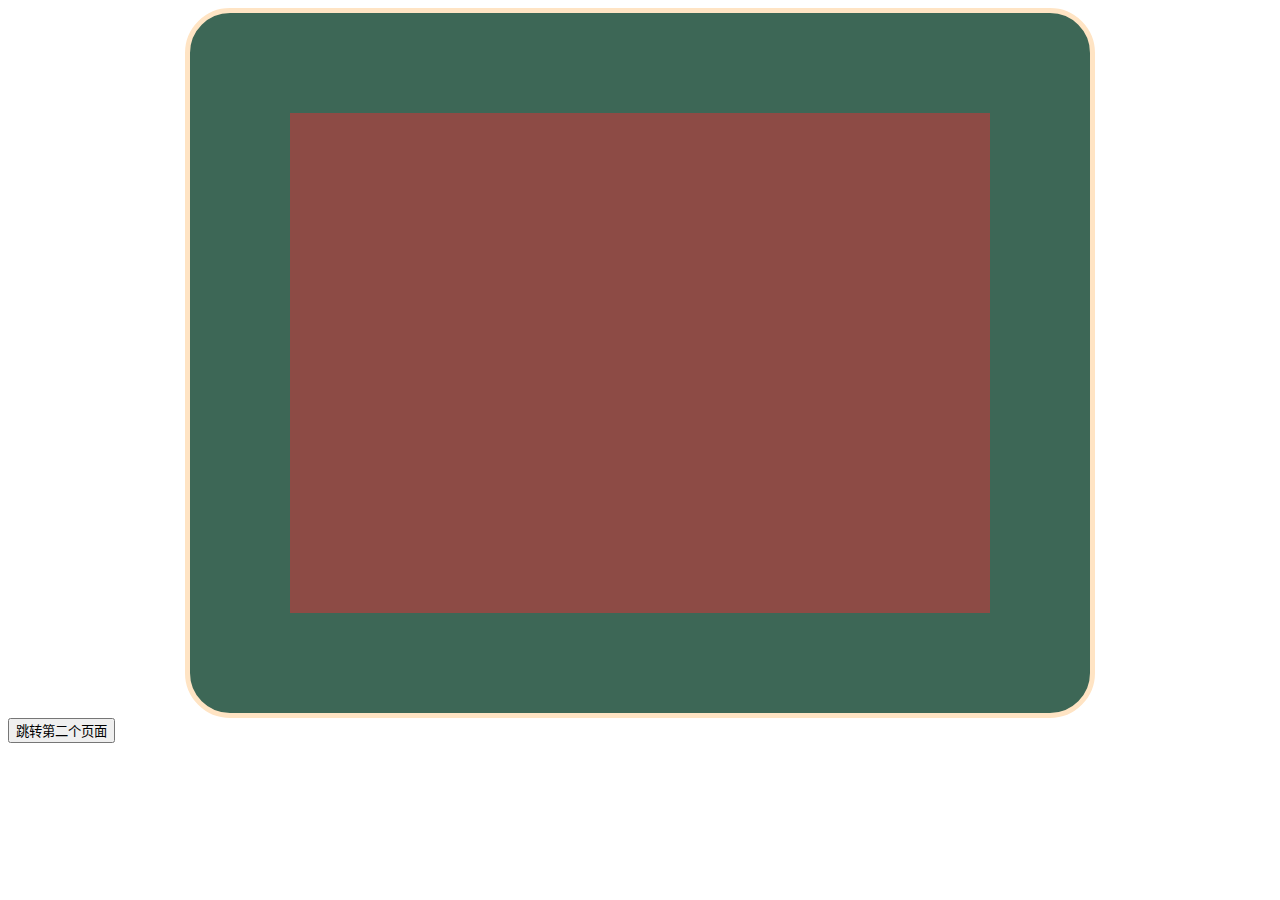
<file: index.html>
<!DOCTYPE html>
<html lang="zh-CN">
<head>
    <meta charset="UTF-8">
    <title>Title</title>
    <link rel="stylesheet" href="style.css"/>
</head>
<body>
   
   <div id="container">
    <div id="content"></div>
   </div>
   </div>
  <strong><button type="button" value="跳转第二个页面" onclick="jump()">跳转第二个页面</button></strong>
</body>
<script>
    function jump() {
        window.location.href = 'index1.html'
    }
</script>
</html>
</file>
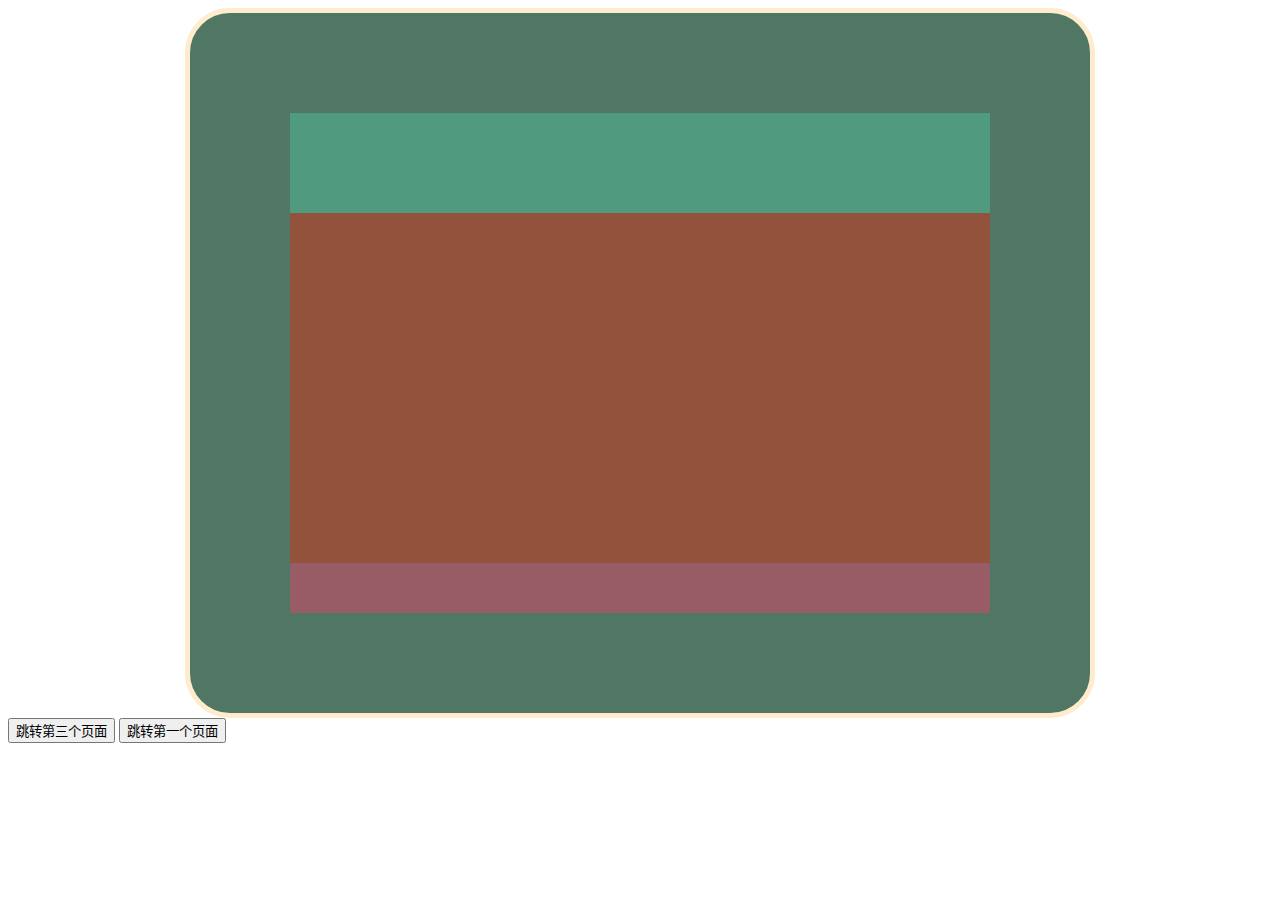
<file: index1.html>
<!DOCTYPE html>
<html lang="zh-CN">
<head>
    <meta charset="UTF-8">
    <title>Title</title>
    <link rel="stylesheet" href="style1.css"/>
</head>
<body>
   
   <div id="container">
    <div id="content">
        <div id="conttcn"></div>
        <div id="ciiind"></div>
        <div id="contry"></div>
    </div>
   </div>
   </div>
   <button type="button" value="跳转页面" onclick="jump()">跳转第三个页面</button>
   <button type="button" value="跳转页面" onclick="jump1()">跳转第一个页面</button>
</body>
<script>
    function jump() {
        window.location.href = 'index2.html'
    }
    function jump1() {
        window.location.href = 'index.html'
    }

</script>
</html>
</file>
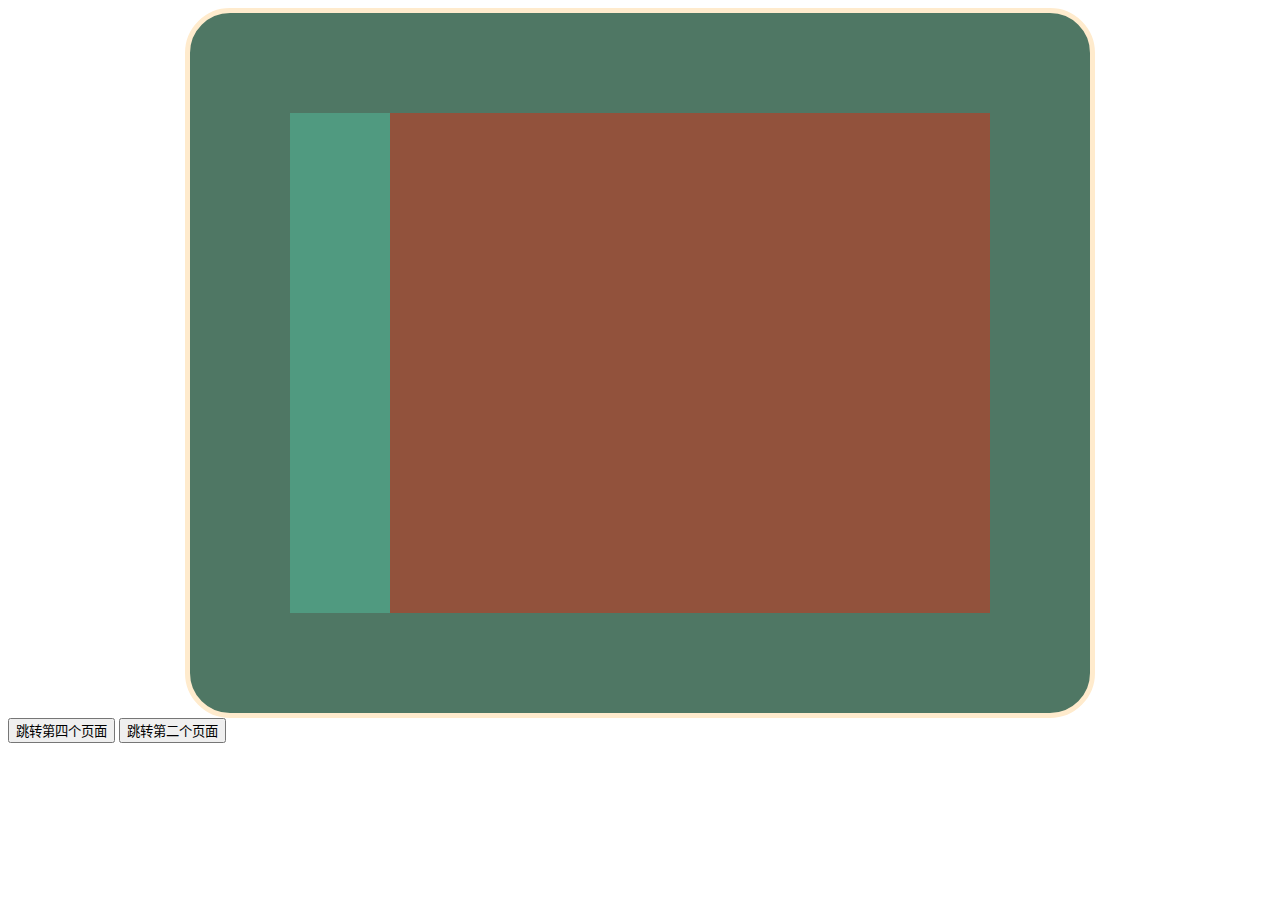
<file: index2.html>
<!DOCTYPE html>
<html lang="zh-CN">
<head>
    <meta charset="UTF-8">
    <title>Title</title>
    <link rel="stylesheet" href="style2.css"/>
</head>
<body>
    
   <div id="container">
    <div id="content">
        <div id="conttcn"></div>
    </div>
   </div>
   </div>
   <button type="button" value="跳转页面" onclick="jump()">跳转第四个页面</button>
   <button type="button" value="跳转页面" onclick="jump1()">跳转第二个页面</button>
</body>
<script>
    function jump() {
        window.location.href = 'index3.html'
    }
    function jump1() {
        window.location.href = 'index1.html'
    }
</script>
</html>
</file>
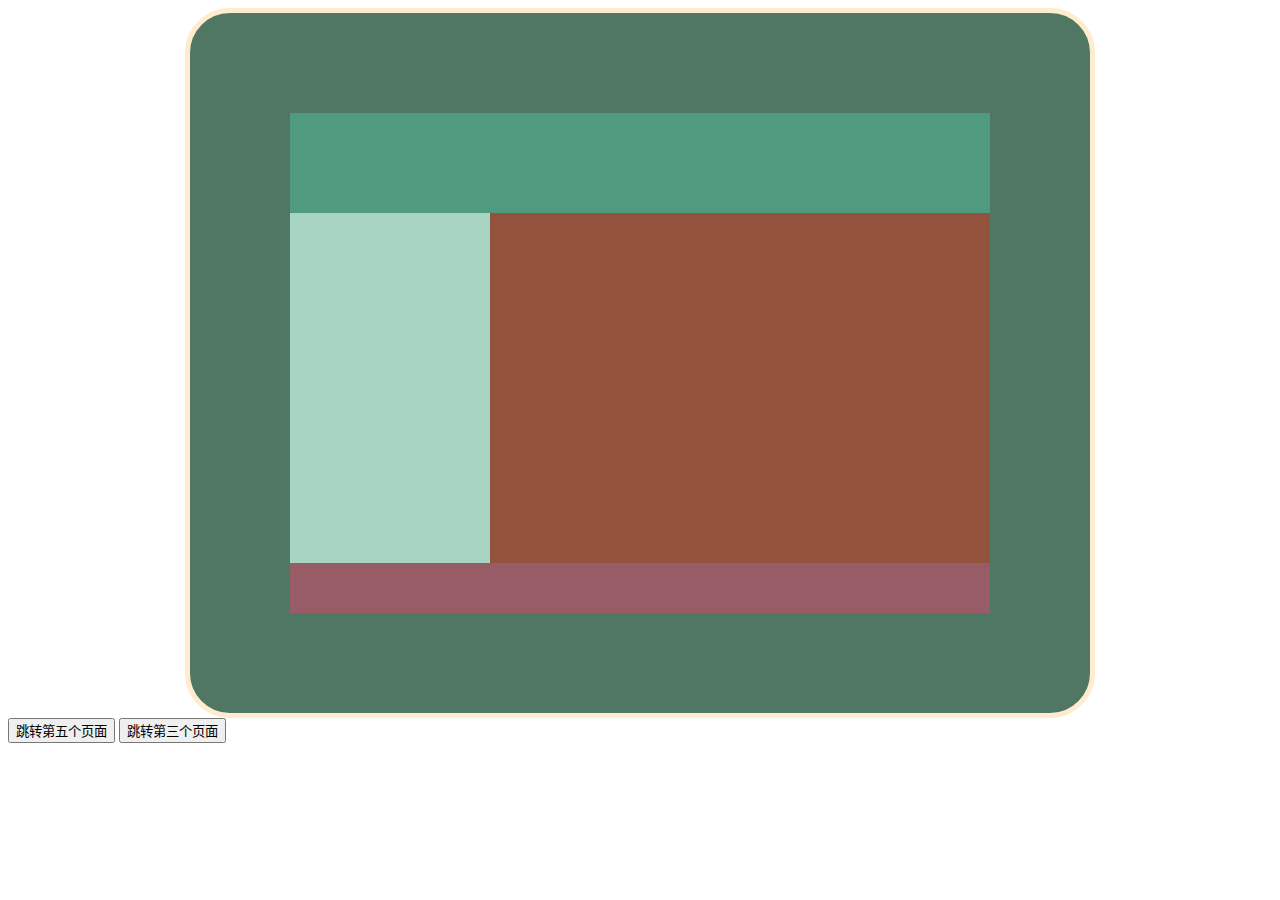
<file: index3.html>
<!DOCTYPE html>
<html lang="zh-CN">
<head>
    <meta charset="UTF-8">
    <title>Title</title>
    <link rel="stylesheet" href="style3.css"/>
</head>
<body>
    
   <div id="container">
    <div id="content">
        <div id="conttcn"></div>
        <div id="ciiind">
            <div id="chnkh"></div>
        </div>
        <div id="contry"></div>
    </div>
   </div>
   </div>
   <button type="button" value="跳转页面" onclick="jump()">跳转第五个页面</button>
   <button type="button" value="跳转页面" onclick="jump1()">跳转第三个页面</button>
</body>
<script>
    function jump() {
        window.location.href = 'index4.html'
    }
    function jump1() {
        window.location.href = 'index2.html'
    }
</script>
</html>
</file>
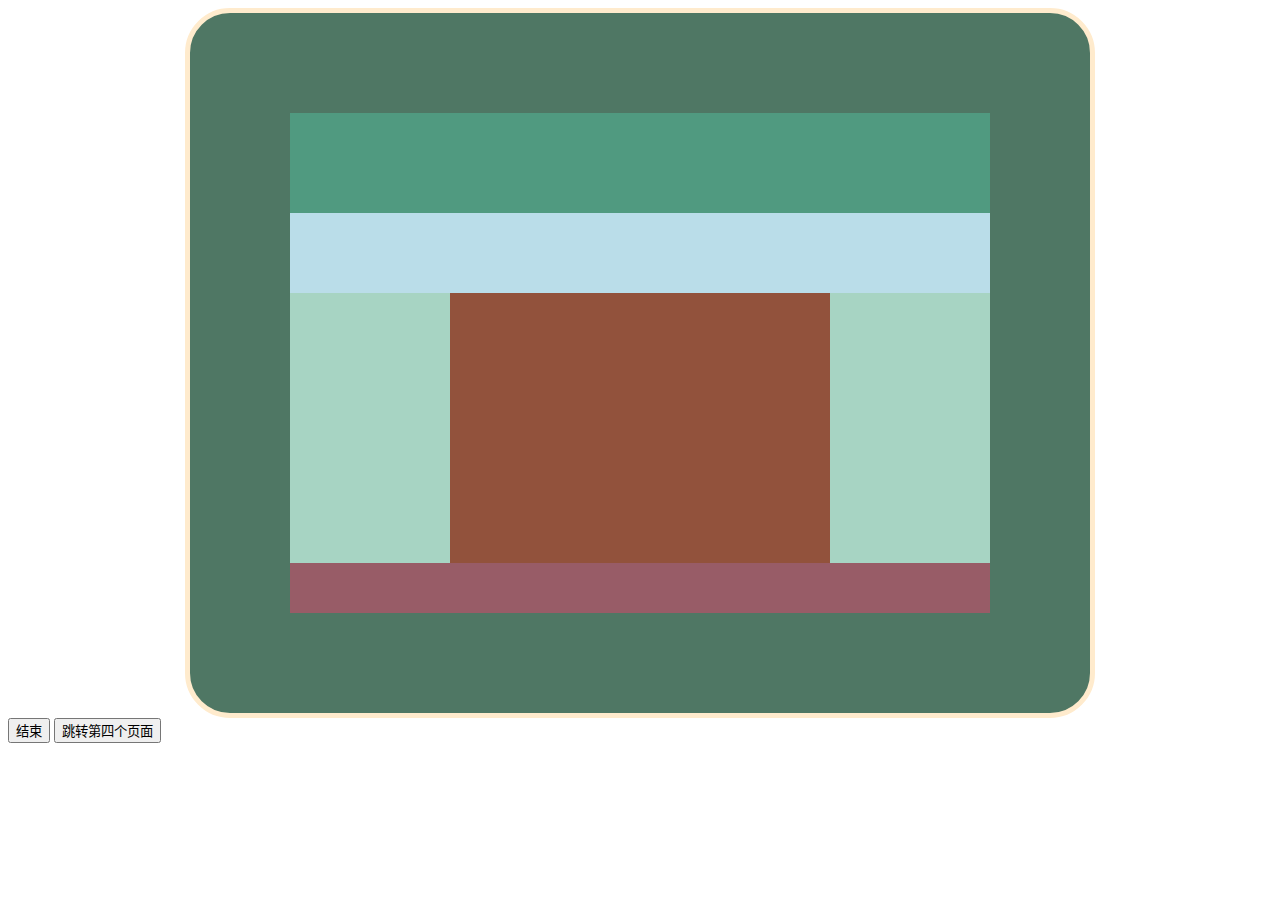
<file: index4.html>
<!DOCTYPE html>
<html lang="zh-CN">
<head>
    <meta charset="UTF-8">
    <title>Title</title>
    <link rel="stylesheet" href="style4.css"/>
</head>
<body>
    
   <div id="container">
    <div id="content">
        <div id="conttcn"></div>
        <div id="cunter"></div>
        <div id="ciiind">
            <div id="hasdi"></div>
            <div id="idubsa"></div>
        </div>
        <div id="contry"></div>
    </div>
   </div>
   </div>
   <strong><button type="button" value="跳转页面" onclick="jump()">结束</button></strong>
   <button type="button" value="跳转页面" onclick="jump1()">跳转第四个页面</button>
</body>
<script>
    function jump1() {
        window.location.href = 'index3.html'
    }
</script>
</html>
</file>
<file: style.css>
@charset "utf-8";

#container{
    
    width: 900px;
    height: 700px; 
    background-color: #3d6756;
    border: 5px solid bisque;
    display: flex;
    border-radius: 45px;
    margin: 0 auto;
}

#content{
    width: 700px;
    height: 500px; 
    background-color: #8d4b45; 
    margin: auto;
}
</file>
<file: style1.css>
@charset "utf-8";

#container{
    
    width: 900px;
    height: 700px; 
    background-color: #4f7764;
    border: 5px solid blanchedalmond;
    display: flex;
    border-radius: 45px;
    margin: 0 auto;
}

#content{
    width: 700px;
    height: 500px; 
    background-color: #92523c; 
    margin: auto;
}
#conttcn{
width: 700px;
height: 100px;
background-color: #509a80;
}
#contry{
width: 700px;
height: 50px;
background-color: #a7d4;
flex-shrink: 0;
}
#ciiind{
    width: 700px;
   height: 350px;
    background-color: #92523c; 
}
</file>
<file: style2.css>
@charset "utf-8";

#container{
    
    width: 900px;
    height: 700px; 
    background-color: #4f7764;
    border: 5px solid blanchedalmond;
    display: flex;
    border-radius: 45px;
    margin: 0 auto;
    
}

#content{
    width: 700px;
    height: 500px; 
    background-color: #92523c; 
    margin: auto;
}
#conttcn{
width: 100px;
height: 500px;
background-color: #509a80;
text-align: left;

}
</file>
<file: style3.css>
@charset "utf-8";

#container{
    
    width: 900px;
    height: 700px; 
    background-color: #4f7764;
    border: 5px solid blanchedalmond;
    display: flex;
    border-radius: 45px;
    margin: 0 auto;
}

#content{
    width: 700px;
    height: 500px; 
    background-color: #92523c; 
    margin: auto;
}
#conttcn{
width: 700px;
height: 100px;
background-color: #509a80;
}
#contry{
width: 700px;
height: 50px;
background-color: #a7d4;
flex-shrink: 0;
}
#ciiind{
    width: 700px;
   height: 350px;
    background-color: #92523c; 
}
#chnkh{
    height: 350px;
    width: 200px;
    background-color: #a7d4c3;
}
#cdurk{
    height: 350px;
    width: 500px;
    background-color: #92523c;
}
</file>
<file: style4.css>
@charset "utf-8";

#container{
    
    width: 900px;
    height: 700px; 
    background-color: #4f7764;
    border: 5px solid blanchedalmond;
    display: flex;
    border-radius: 45px;
    margin: 0 auto;

}

#content{
    width: 700px;
    height: 500px; 
    background-color: #92523c; 
    margin: auto;
}
#conttcn{
width: 700px;
height: 100px;
background-color: #509a80;
}
#contry{
width: 700px;
height: 50px;
background-color: #a7d4;
flex-shrink: 0;
}
#ciiind{
    width: 700px;
   height: 270px;
    background-color: #92523c; 
}
#cunter{
    width: 700px;
    height: 80px;
    background-color: #badde9;
}
#hasdi{
    height: 270px;
    width: 160px;
    background-color: #a7d4c3;
}
#idubsa{
    height: 270px;
    width: 160px;
    background-color: #a7d4c3;
    margin-left: 540px;
    margin-top: -270px;
}
</file>
